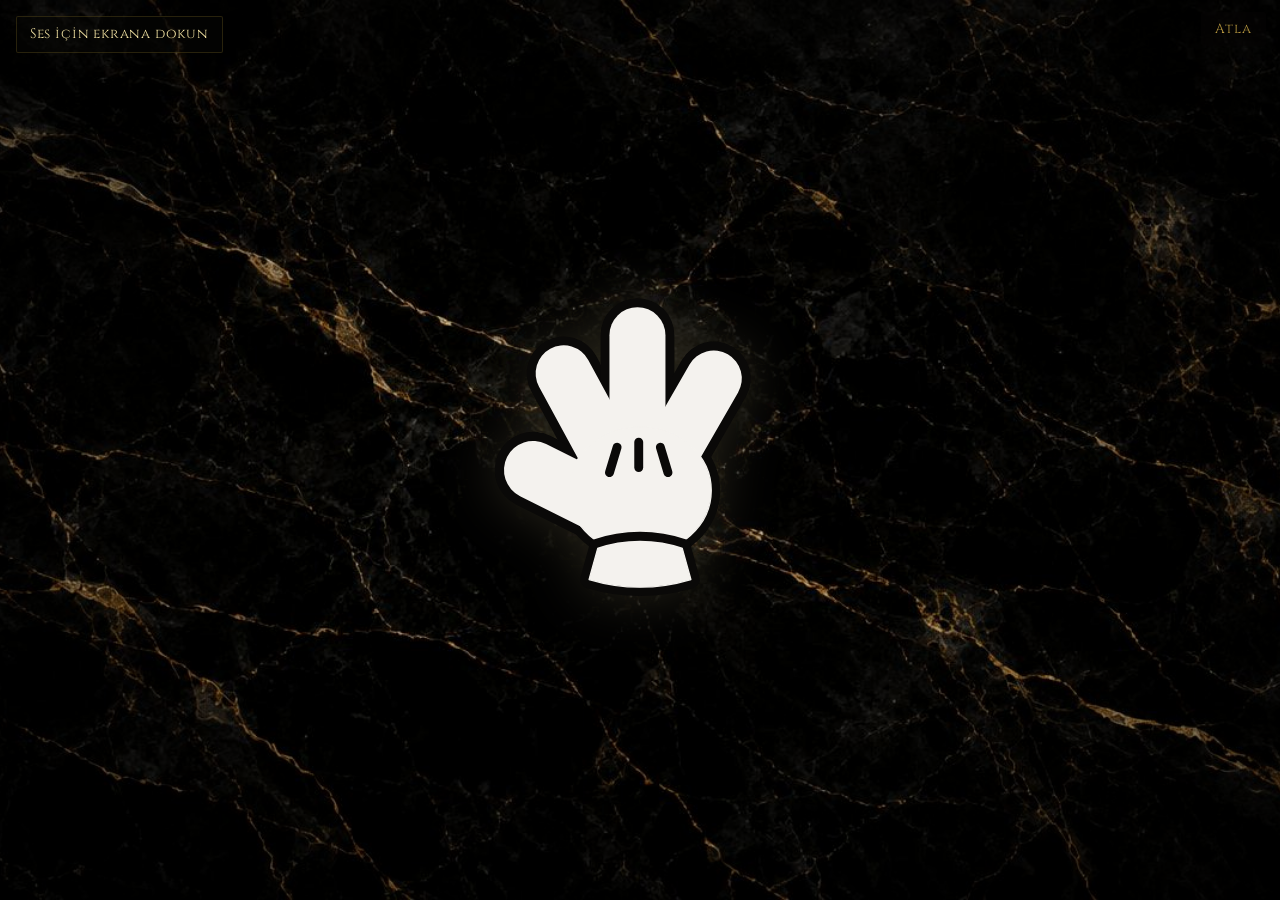
<file: index.html>
<!doctype html>
<html lang="tr">
<head>
<meta charset="utf-8">
<meta name="viewport" content="width=device-width, initial-scale=1, viewport-fit=cover">
<title>The King's Night · Burak Doğan</title>
<meta name="description" content="Burak Doğan'ın doğum günü daveti: The King's Night.">
<meta name="theme-color" content="#070605">
<meta name="robots" content="noindex">
<meta property="og:title" content="The King's Night · Burak Doğan">
<meta property="og:description" content="Sana özel bir davet var.">
<meta property="og:image" content="https://burakdogan25.com/og.jpg">
<meta property="og:type" content="website">
<link rel="icon" href="favicon.svg" type="image/svg+xml">
<link rel="preconnect" href="https://fonts.googleapis.com">
<link rel="preconnect" href="https://fonts.gstatic.com" crossorigin>
<link href="https://fonts.googleapis.com/css2?family=Cinzel:wght@400;600;700&family=Cascadia+Mono:wght@400&display=swap" rel="stylesheet">
<link rel="stylesheet" href="styles.css">
</head>
<body>
<svg width="0" height="0" style="position:absolute" aria-hidden="true" focusable="false">
  <defs>
    <linearGradient id="gold" x1="0" y1="0" x2="0" y2="1">
      <stop offset="0" stop-color="#f7e9b6"/>
      <stop offset="0.45" stop-color="#d4af37"/>
      <stop offset="0.75" stop-color="#9a7a26"/>
      <stop offset="1" stop-color="#ecd98f"/>
    </linearGradient>
    <symbol id="crown" viewBox="0 0 120 84">
      <path d="M8 62 L8 26 L34 46 L60 8 L86 46 L112 26 L112 62 Z" fill="url(#gold)" stroke="#6e5418" stroke-width="1.5" stroke-linejoin="round"/>
      <path d="M22 48 Q60 36 98 48 L98 62 L22 62 Z" fill="#5a0d19"/>
      <rect x="8" y="62" width="104" height="14" rx="3" fill="url(#gold)" stroke="#6e5418" stroke-width="1.5"/>
      <circle cx="60" cy="8" r="4" fill="#f7e9b6"/>
      <circle cx="8" cy="26" r="3.5" fill="#f7e9b6"/>
      <circle cx="112" cy="26" r="3.5" fill="#f7e9b6"/>
      <circle cx="30" cy="69" r="2.6" fill="#8d1526"/>
      <circle cx="60" cy="69" r="2.6" fill="#8d1526"/>
      <circle cx="90" cy="69" r="2.6" fill="#8d1526"/>
    </symbol>
    <symbol id="i-pin" viewBox="0 0 24 24"><path d="M12 22s7-7.2 7-12.5A7 7 0 0 0 5 9.5C5 14.8 12 22 12 22Z" fill="none" stroke="currentColor" stroke-width="1.4"/><circle cx="12" cy="9.5" r="2.4" fill="currentColor"/></symbol>
    <symbol id="i-cal" viewBox="0 0 24 24"><rect x="3.5" y="5" width="17" height="15" rx="2" fill="none" stroke="currentColor" stroke-width="1.4"/><path d="M3.5 9.5h17M8 3v4M16 3v4" stroke="currentColor" stroke-width="1.4"/><circle cx="8.5" cy="13.5" r="1" fill="currentColor"/><circle cx="12" cy="13.5" r="1" fill="currentColor"/><circle cx="15.5" cy="13.5" r="1" fill="currentColor"/><circle cx="8.5" cy="17" r="1" fill="currentColor"/><circle cx="12" cy="17" r="1" fill="currentColor"/></symbol>
    <symbol id="i-clock" viewBox="0 0 24 24"><circle cx="12" cy="12" r="8.5" fill="none" stroke="currentColor" stroke-width="1.4"/><path d="M12 7.5V12l3 2" fill="none" stroke="currentColor" stroke-width="1.4" stroke-linecap="round"/></symbol>
    <symbol id="i-gift" viewBox="0 0 24 24"><rect x="4" y="10" width="16" height="10" rx="1.5" fill="none" stroke="currentColor" stroke-width="1.4"/><path d="M3 7.5h18v2.5H3zM12 7.5V20M12 7.5c-2-3.5-5.5-3.5-5.5-1.5S10 8 12 7.5Zm0 0c2-3.5 5.5-3.5 5.5-1.5S14 8 12 7.5Z" fill="none" stroke="currentColor" stroke-width="1.4"/></symbol>
  </defs>
</svg>

<main id="stage" class="stage" aria-label="Davet">
  <div class="vignette" aria-hidden="true"></div>

  <!-- Sahne 1: eldiven, ekranı çalar -->
  <section id="scene-glove" class="scene scene-glove" aria-hidden="true">
    <div id="glove" class="glove">
      <svg class="open" viewBox="0 0 220 240" aria-hidden="true" focusable="false">
        <defs>
          <g id="g-open">
            <line class="finger" x1="88" y1="130" x2="50" y2="60"/>
            <line class="finger" x1="108" y1="122" x2="108" y2="30"/>
            <line class="finger" x1="130" y1="130" x2="168" y2="64"/>
            <line class="thumb"  x1="74" y1="160" x2="26" y2="136"/>
            <ellipse class="mass" cx="110" cy="152" rx="56" ry="50"/>
            <path class="mass" d="M80 186 L140 186 L150 222 Q110 234 70 222 Z"/>
          </g>
        </defs>
        <use class="ol" href="#g-open"/>
        <use class="fl" href="#g-open"/>
        <g class="detail">
          <path d="M74 194 Q110 182 146 194"/>
          <line x1="92" y1="118" x2="86" y2="138"/>
          <line x1="109" y1="114" x2="109" y2="134"/>
          <line x1="126" y1="118" x2="132" y2="138"/>
        </g>
      </svg>
      <svg class="fist" viewBox="0 0 220 240" aria-hidden="true" focusable="false">
        <defs>
          <g id="g-fist">
            <rect class="mass" x="52" y="70" width="116" height="104" rx="34"/>
            <circle class="mass" cx="76" cy="78" r="25"/>
            <circle class="mass" cx="110" cy="68" r="27"/>
            <circle class="mass" cx="144" cy="78" r="25"/>
            <path class="mass" d="M80 178 L140 178 L150 222 Q110 234 70 222 Z"/>
          </g>
          <g id="g-thumb">
            <rect class="mass" x="46" y="140" width="128" height="36" rx="18"/>
          </g>
        </defs>
        <use class="ol" href="#g-fist"/>
        <use class="fl" href="#g-fist"/>
        <g class="detail">
          <path d="M93 100 Q92 122 94 140"/>
          <path d="M127 100 Q128 122 126 140"/>
        </g>
        <use class="ol" href="#g-thumb"/>
        <use class="fl" href="#g-thumb"/>
        <g class="detail">
          <path d="M74 192 Q110 180 146 192"/>
          <path d="M150 150 Q160 158 152 168"/>
        </g>
      </svg>
    </div>
    <div id="ripple" class="ripple" aria-hidden="true"></div>
  </section>

  <div id="flash" class="flash" aria-hidden="true"></div>
  <div id="blackout" class="blackout" aria-hidden="true"></div>

  <!-- Sahne 2: Are you ready? -->
  <section id="scene-ready" class="scene scene-ready" aria-hidden="true">
    <div class="ready-wrap">
      <h1 class="ready">Are you ready?</h1>
      <div class="ready-rule"><span></span><i>♠</i><span></span></div>
    </div>
  </section>

  <!-- Sahne 3: yazı makinesi -->
  <section id="scene-letter" class="scene scene-letter" aria-hidden="true">
    <div class="letter-wrap">
      <pre id="letter-ghost" class="letter letter-ghost" aria-hidden="true"></pre>
      <pre id="typed" class="letter letter-typed" aria-hidden="true"></pre>
    </div>
    <p id="letter-text" class="sr-only"></p>
    <div class="letter-props" aria-hidden="true">
      <img class="prop lp-chip-a" src="prop-chip.png" alt="">
      <img class="prop lp-stack" src="prop-stack.png" alt="">
      <img class="prop lp-chip-b" src="prop-chip.png" alt="">
    </div>
  </section>

  <!-- Sahne 4: davet kartı ve katılım -->
  <section id="scene-card" class="scene scene-card">
    <article class="card" aria-labelledby="card-title">
      <span class="corner corner-tl" aria-hidden="true"><b>K</b><i>♠</i></span>
      <span class="corner corner-br" aria-hidden="true"><b>K</b><i>♠</i></span>

      <img class="card-crown" src="prop-crown.png" alt="" width="560" height="489">
      <p id="card-lead" class="card-lead gold" lang="en"></p>
      <h2 id="card-title" class="card-title gold" lang="en"></h2>
      <div class="card-rule" aria-hidden="true"><span></span><i>♠</i><span></span></div>
      <p id="card-kicker" class="card-kicker" lang="en"></p>

      <div class="facts">
        <div class="fact">
          <svg class="fact-icon" aria-hidden="true" focusable="false"><use href="#i-pin"/></svg>
          <strong id="f-place" class="fact-main" lang="en"></strong>
          <span id="f-place-sub" class="fact-sub"></span>
        </div>
        <div class="fact">
          <svg class="fact-icon" aria-hidden="true" focusable="false"><use href="#i-cal"/></svg>
          <strong id="f-date" class="fact-main"></strong>
          <span id="f-date-sub" class="fact-sub"></span>
        </div>
        <div class="fact">
          <svg class="fact-icon" aria-hidden="true" focusable="false"><use href="#i-clock"/></svg>
          <strong id="f-time" class="fact-main"></strong>
          <span id="f-time-sub" class="fact-sub"></span>
        </div>
      </div>

      <div class="dress">
        <small id="f-dress-label" lang="en"></small>
        <strong id="f-dress" class="gold" lang="en"></strong>
      </div>

      <p class="surprise">
        <svg class="fact-icon" aria-hidden="true" focusable="false"><use href="#i-gift"/></svg>
        <span id="f-surprise"></span>
      </p>

      <form id="rsvp" class="rsvp" novalidate>
        <fieldset id="step-answer" class="step">
          <legend class="question">Geliyor musun?</legend>
          <div class="choice">
            <button type="button" class="btn btn-primary" data-answer="yes">Evet, geliyorum</button>
            <button type="button" class="btn" data-answer="no">Hayır, gelemiyorum</button>
          </div>
        </fieldset>

        <div id="step-name" class="step" hidden>
          <label id="name-label" for="name" class="field-label">Adın ve soyadın</label>
          <input id="name" name="name" type="text" class="field" autocomplete="name" maxlength="80" spellcheck="false">
          <p id="name-help" class="help"></p>

          <fieldset id="companions" class="companions" hidden>
            <legend class="field-label">Yanında birini getireceksen lütfen onun da ismini gir</legend>
            <div id="companion-rows" class="companion-rows"></div>
            <button type="button" id="add-companion" class="btn-add"><span class="plus" aria-hidden="true">+</span><span>Bir kişi daha ekle</span></button>
            <p id="companions-help" class="help" role="status" aria-live="polite"></p>
          </fieldset>

          <div class="actions">
            <button type="submit" id="submit" class="btn btn-primary">Katılımımı onayla</button>
            <button type="button" id="back" class="btn btn-quiet">Geri</button>
          </div>
        </div>

        <p id="status" class="status" role="status" aria-live="polite"></p>
      </form>

      <div id="done" class="done" hidden>
        <p id="done-title" class="done-title"></p>
        <p id="done-text" class="done-text"></p>
        <button type="button" id="change" class="link">Yanıtımı değiştir</button>
      </div>

      <div class="props" aria-hidden="true">
        <img class="prop p-whisky" src="prop-whisky.png" alt="">
        <img class="prop p-stack" src="prop-stack.png" alt="">
        <img class="prop p-chip" src="prop-chip.png" alt="">
        <img class="prop p-dice" src="prop-dice.png" alt="">
        <img class="prop p-cards" src="prop-cards.png" alt="">
      </div>
    </article>

    <p class="foot">
      <button type="button" id="replay" class="link">Baştan izle</button>
    </p>
  </section>

  <div class="controls">
    <button type="button" id="skip" class="ctl">Atla</button>
  </div>
  <p id="sound-hint" class="sound-hint" hidden>Ses için ekrana dokun</p>
</main>

<script src="config.js"></script>
<script src="app.js"></script>
</body>
</html>
</file>
<file: styles.css>
/* Layout: one dark marble stage. Scenes crossfade in the center; the final invitation is a
   playing card (K♠) framed in gold, in the style of "The King's Night" poster. */
:root {
  --ink: #070605;
  --marble: #0d0b0a;
  --gold: #d4af37;
  --gold-light: #f3e3a3;
  --gold-dark: #8a6a1f;
  --gold-dim: #b4953e;
  --bordeaux: #8d1526;
  --bordeaux-bright: #b22a3e;
  --velvet: #4a0d18;
  --ivory: #f1e9d6;
  --parch: #d9cdb0;
  --hair: rgba(212, 175, 55, 0.18);
  --glass-edge: rgba(212, 175, 55, 0.3);
  --display: "Cinzel", "Trajan Pro", "Times New Roman", serif;
  --body: "Cinzel", "Trajan Pro", "Times New Roman", serif;
  --mono: "Cascadia Mono", "Cascadia Code", Consolas, "Lucida Console", "Courier New", monospace;
  --gutter-l: max(16px, env(safe-area-inset-left, 0px));
  --gutter-r: max(16px, env(safe-area-inset-right, 0px));
  /* organizer page aliases */
  --silver: var(--gold-dim);
  --mist: var(--parch);
  --glass: rgba(10, 8, 6, 0.55);
  color-scheme: dark;
}

* { box-sizing: border-box; }
html, body { height: 100%; }
body {
  margin: 0;
  background: var(--ink);
  color: var(--ivory);
  font-family: var(--body);
  font-size: 16px;
  line-height: 1.5;
  -webkit-font-smoothing: antialiased;
  overflow: hidden;
}
body.is-final { overflow: auto; }

.sr-only {
  position: absolute; width: 1px; height: 1px; overflow: hidden;
  clip: rect(0 0 0 0); clip-path: inset(50%); white-space: nowrap;
}

.gold {
  background: linear-gradient(180deg, #f7e9b6 0%, #d9b545 42%, #a07d26 68%, #efdc93 100%);
  -webkit-background-clip: text; background-clip: text;
  color: transparent; -webkit-text-fill-color: transparent;
}

/* Stage: black marble with gold veins */
.stage {
  position: relative;
  min-height: 100dvh;
  overflow: hidden;
  background: #070605 url("marble-portrait.jpg") center / cover no-repeat fixed;
}
@media (min-aspect-ratio: 1 / 1) {
  .stage { background-image: url("marble-landscape.jpg"); }
}
@supports (-webkit-touch-callout: none) {
  .stage { background-attachment: scroll; }
}
.vignette {
  position: fixed; inset: 0; pointer-events: none; z-index: 1;
  background: radial-gradient(ellipse at center, rgba(0, 0, 0, 0.1) 35%, rgba(0, 0, 0, 0.7) 100%);
}
body.is-final .stage { overflow: visible; }

/* Scenes */
.scene {
  position: absolute; inset: 0; z-index: 2;
  display: grid; place-items: center;
  padding-block: 2rem;
  padding-left: var(--gutter-l);
  padding-right: var(--gutter-r);
  opacity: 0; visibility: hidden;
  transition: opacity var(--scene-fade, 1.1s) ease, visibility 0s linear var(--scene-fade, 1.1s);
}
.scene.is-active {
  opacity: 1; visibility: visible;
  transition: opacity var(--scene-fade, 1.1s) ease;
}
body.is-final .scene:not(.scene-card) { display: none; }
body.is-final .scene-card {
  position: relative; min-height: 100dvh;
  display: flex; flex-direction: column; align-items: center;
  padding-block: clamp(1.5rem, 5vh, 3.5rem);
}
body.is-final .card { margin: auto 0; }

/* Glove */
.scene-glove { z-index: 4; }
.glove {
  width: min(54vw, 280px);
  aspect-ratio: 220 / 240;
  position: relative;
  transform-origin: 50% 60%;
  opacity: 0;
  will-change: transform, opacity;
  filter: drop-shadow(0 0 28px rgba(243, 227, 163, 0.16));
}
.glove svg { position: absolute; inset: 0; width: 100%; height: 100%; overflow: visible; }
.glove .fist { opacity: 0; }
.ol { fill: #0a0908; stroke: #0a0908; stroke-linejoin: round; stroke-linecap: round; --fw: 58px; --sw: 14px; }
.fl { fill: #f4f2ee; stroke: #f4f2ee; stroke-linejoin: round; stroke-linecap: round; --fw: 44px; --sw: 1px; }
.finger { stroke-width: var(--fw); }
.thumb { stroke-width: calc(var(--fw) * 1.04); }
.mass { stroke-width: var(--sw); }
.detail { fill: none; stroke: #0a0908; stroke-width: 7; stroke-linecap: round; stroke-linejoin: round; }

.ripple {
  position: absolute; left: 50%; top: 50%; width: 220px; height: 220px;
  margin: -110px 0 0 -110px; border-radius: 50%;
  border: 1.5px solid rgba(243, 227, 163, 0.85);
  box-shadow: 0 0 24px rgba(212, 175, 55, 0.35), inset 0 0 24px rgba(212, 175, 55, 0.2);
  opacity: 0; pointer-events: none; transform: scale(0.2);
}
.flash { position: absolute; inset: 0; z-index: 6; background: radial-gradient(circle at center, rgba(255, 244, 214, 0.9), rgba(255, 244, 214, 0.3) 60%, transparent 100%); opacity: 0; pointer-events: none; }
.blackout { position: absolute; inset: 0; z-index: 7; background: #040303; opacity: 0; pointer-events: none; }

.sound-hint {
  position: fixed; z-index: 20;
  left: calc(16px + env(safe-area-inset-left, 0px));
  top: calc(16px + env(safe-area-inset-top, 0px));
  margin: 0; padding: 0.45rem 0.8rem;
  font-family: var(--body); font-size: 0.85rem; letter-spacing: 0.06em;
  color: var(--gold-light); background: rgba(7, 6, 5, 0.55);
  border: 1px solid var(--hair); border-radius: 2px;
}

/* Are you ready? */
.ready-wrap { text-align: center; }
.ready {
  margin: 0;
  font-family: var(--display);
  font-weight: 600;
  font-size: clamp(2.1rem, 8.2vw, 5.4rem);
  letter-spacing: 0.04em;
  line-height: 1.1;
  color: var(--bordeaux-bright);
  text-shadow: 0 0 30px rgba(178, 42, 62, 0.35), 0 2px 2px rgba(0, 0, 0, 0.8);
  text-wrap: balance;
}
.ready-rule, .card-rule {
  display: flex; align-items: center; justify-content: center; gap: 0.7rem;
  margin: 1.4rem auto 0; color: var(--gold);
}
.ready-rule span, .card-rule span { display: block; width: 72px; height: 1px; background: linear-gradient(90deg, transparent, var(--gold), transparent); }
.ready-rule i, .card-rule i { font-style: normal; font-size: 1.1rem; line-height: 1; }

/* Letter */
.letter-wrap {
  position: relative; width: min(100%, 40ch);
  padding: 1.6rem 1.4rem;
  background: radial-gradient(ellipse at center, rgba(4, 3, 3, 0.75), rgba(4, 3, 3, 0.35) 60%, transparent 100%);
}
.letter-ghost { visibility: hidden; }
.letter-typed { position: absolute; inset: 1.6rem 1.4rem; }
.letter {
  width: 100%;
  margin: 0;
  font-family: var(--mono);
  font-size: clamp(0.92rem, 2.6vw, 1.05rem);
  line-height: 1.8;
  color: var(--bordeaux-bright);
  text-shadow: 0 1px 2px rgba(0, 0, 0, 0.9);
  white-space: pre-wrap;
  overflow-wrap: anywhere;
}
.cursor {
  display: inline-block; width: 0.55ch; height: 1.05em; vertical-align: -0.18em;
  background: var(--gold); margin-left: 1px;
  animation: blink 1s steps(2, start) infinite;
}
@keyframes blink { to { visibility: hidden; } }

/* Card (K♠) */
.card {
  position: relative;
  width: min(100%, 31rem);
  padding: clamp(2.6rem, 7vw, 3.6rem) clamp(1.3rem, 5vw, 2.4rem) clamp(8rem, 34vw, 12rem);
  text-align: center;
  background:
    linear-gradient(180deg, rgba(10, 8, 6, 0.5), rgba(10, 8, 6, 0.72)),
    radial-gradient(circle at 50% 0%, rgba(212, 175, 55, 0.1), transparent 55%);
  border: 1.5px solid var(--gold);
  border-radius: 18px;
  box-shadow:
    0 0 0 5px #070605,
    0 0 0 6.5px rgba(212, 175, 55, 0.55),
    0 40px 90px rgba(0, 0, 0, 0.8),
    inset 0 0 60px rgba(0, 0, 0, 0.5);
  overflow: hidden;
}
.corner {
  position: absolute; display: grid; justify-items: center; line-height: 0.9;
  font-family: var(--display); font-weight: 700; color: var(--gold);
}
.corner b { font-size: clamp(1.6rem, 5vw, 2.2rem); }
.corner i { font-style: normal; font-size: clamp(1.1rem, 3.4vw, 1.5rem); }
.corner-tl { top: 0.9rem; left: 1rem; }
.corner-br { bottom: 0.9rem; right: 1rem; transform: rotate(180deg); }

.card-crown { width: clamp(120px, 38vw, 190px); height: auto; display: block; margin: 0 auto 0.5rem; filter: drop-shadow(0 10px 18px rgba(0, 0, 0, 0.75)); }
.card-lead { margin: 0; font-family: var(--display); font-weight: 600; font-size: clamp(1rem, 3.2vw, 1.3rem); letter-spacing: 0.3em; }
.card-title {
  margin: 0.1rem 0 0; font-family: var(--display); font-weight: 700;
  font-size: clamp(2rem, 9vw, 3.4rem); letter-spacing: 0.05em; line-height: 1.05;
  text-wrap: balance;
}
.card-rule { margin-top: 0.9rem; }
.card-rule span { width: 56px; }
.card-kicker { margin: 0.7rem 0 0; font-family: var(--display); font-size: clamp(0.78rem, 2.6vw, 0.95rem); letter-spacing: 0.42em; text-transform: uppercase; color: var(--gold-dim); }

.facts {
  display: grid; grid-template-columns: 1fr 1fr 1fr;
  margin: 1.9rem 0 0; padding: 0.2rem 0;
}
.fact { display: grid; justify-items: center; gap: 0.3rem; padding: 0.4rem 0.3rem; min-width: 0; }
.fact + .fact { border-left: 1px solid rgba(212, 175, 55, 0.35); }
.fact-icon { width: 24px; height: 24px; color: var(--gold); }
.fact-main { font-family: var(--display); font-weight: 600; font-size: clamp(0.82rem, 3vw, 1.05rem); letter-spacing: 0.04em; color: var(--gold-light); text-transform: uppercase; overflow-wrap: anywhere; }
.fact-sub { font-family: var(--display); font-size: clamp(0.62rem, 2.2vw, 0.74rem); letter-spacing: 0.22em; text-transform: uppercase; color: var(--gold-dim); }
@media (max-width: 400px) {
  .facts { grid-template-columns: 1fr; }
  .fact + .fact { border-left: 0; border-top: 1px solid rgba(212, 175, 55, 0.3); }
}

.dress {
  position: relative; margin: 1.7rem auto 0; padding: 0.7rem 1.4rem 0.8rem;
  width: min(100%, 22rem);
  border: 1px solid var(--gold); border-radius: 6px;
  box-shadow: inset 0 0 0 3px #0a0806, inset 0 0 0 4px rgba(212, 175, 55, 0.6);
  display: grid; gap: 0.15rem;
}
.dress small { font-family: var(--display); font-size: 0.7rem; letter-spacing: 0.36em; text-transform: uppercase; color: var(--gold-dim); }
.dress strong { font-family: var(--display); font-weight: 700; font-size: clamp(1.2rem, 5vw, 1.7rem); letter-spacing: 0.08em; text-transform: uppercase; }

.surprise {
  margin: 1.5rem 0 0; display: grid; justify-items: center; gap: 0.4rem;
  font-family: var(--display); font-size: clamp(0.78rem, 2.8vw, 0.95rem); letter-spacing: 0.3em; text-transform: uppercase; color: var(--gold-light);
}

/* RSVP */
.rsvp { margin-top: 2rem; padding-top: 1.6rem; border-top: 1px solid var(--hair); }
.step { border: 0; padding: 0; margin: 0; min-width: 0; }
.question { padding: 0; margin: 0 0 1rem; text-align: center; font-family: var(--body); font-weight: 600; font-size: 1.15rem; letter-spacing: 0.1em; color: var(--gold-light); width: 100%; }
.choice { display: grid; grid-template-columns: 1fr 1fr; gap: 0.75rem; }
@media (max-width: 430px) { .choice { grid-template-columns: 1fr; } }

.btn {
  font-family: var(--display); font-weight: 600; font-size: 0.92rem; letter-spacing: 0.08em; line-height: 1.2;
  padding: 1rem 1.1rem;
  border-radius: 3px;
  border: 1px solid var(--gold);
  background: transparent; color: var(--gold-light);
  cursor: pointer;
  transition: background 0.25s ease, color 0.25s ease, border-color 0.25s ease, transform 0.15s ease;
}
.btn:hover { background: rgba(212, 175, 55, 0.12); }
.btn:active { transform: translateY(1px); }
.btn-primary {
  background: linear-gradient(180deg, #f3e3a3 0%, #d4af37 55%, #a8862a 100%);
  color: #1a1206; border-color: #f3e3a3;
  box-shadow: 0 6px 18px rgba(0, 0, 0, 0.5);
}
.btn-primary:hover { background: linear-gradient(180deg, #fbefbf 0%, #dfbb45 55%, #b4912e 100%); color: #1a1206; }
.btn-quiet { border-color: transparent; color: var(--gold-dim); }
.btn-quiet:hover { background: transparent; color: var(--gold-light); }
.btn:disabled { opacity: 0.55; cursor: default; transform: none; }
.btn:focus-visible, .link:focus-visible, .ctl:focus-visible, .field:focus-visible {
  outline: 2px solid var(--gold-light); outline-offset: 3px;
}

.field-label { display: block; color: var(--parch); font-size: 0.85rem; letter-spacing: 0.08em; margin-bottom: 0.4rem; text-align: left; }
.field {
  display: block; width: 100%;
  font-family: var(--body); font-size: 1.2rem; color: var(--ivory);
  background: transparent; border: 0; border-bottom: 1px solid var(--gold-dim);
  border-radius: 0; padding: 0.4rem 0 0.5rem; outline: none;
  transition: border-color 0.25s ease;
}
.field:focus { border-bottom-color: var(--gold-light); }
.field::placeholder { color: rgba(217, 205, 176, 0.45); }
.field[aria-invalid="true"] { border-bottom-color: var(--bordeaux-bright); }
.help { margin: 0.5rem 0 0; min-height: 1.4em; font-size: 0.85rem; color: var(--parch); text-align: left; }
.help.is-error { color: #e08a97; }
/* Yanında getirilen kişiler */
.companions { border: 0; padding: 0; margin: 1.1rem 0 0; min-width: 0; }
.companions > legend { padding: 0; line-height: 1.5; margin-bottom: 0.6rem; }
.companion-rows { display: grid; gap: 0.7rem; }
.companion-row { display: flex; align-items: flex-end; gap: 0.5rem; }
.companion-row .field { flex: 1 1 auto; min-width: 0; }
.row-remove {
  flex: 0 0 auto; width: 2.75rem; height: 2.75rem;
  font-family: var(--body); font-size: 1.4rem; line-height: 1;
  color: var(--gold-dim); background: transparent;
  border: 1px solid rgba(212, 175, 55, 0.3); border-radius: 3px; cursor: pointer;
  transition: color 0.25s ease, border-color 0.25s ease;
}
.row-remove:hover { color: #e08a97; border-color: #e08a97; }
.btn-add {
  display: inline-flex; align-items: center; gap: 0.6rem;
  margin-top: 0.9rem; padding: 0.55rem 0.9rem 0.55rem 0.55rem; min-height: 2.75rem;
  font-family: var(--display); font-weight: 600; font-size: 0.82rem; letter-spacing: 0.08em;
  color: var(--gold-light); background: transparent;
  border: 1px dashed rgba(212, 175, 55, 0.55); border-radius: 3px; cursor: pointer;
  transition: background 0.25s ease, border-color 0.25s ease;
}
.btn-add:hover { background: rgba(212, 175, 55, 0.1); border-color: var(--gold); }
.btn-add .plus {
  display: grid; place-items: center; width: 1.6rem; height: 1.6rem;
  font-family: var(--body); font-size: 1.15rem; line-height: 1;
  color: #1a1206; background: linear-gradient(180deg, #f3e3a3 0%, #d4af37 100%); border-radius: 50%;
}
.btn-add[hidden] { display: none; }
.row-remove:focus-visible, .btn-add:focus-visible { outline: 2px solid var(--gold-light); outline-offset: 3px; }

.actions { display: flex; flex-wrap: wrap; gap: 0.75rem; margin-top: 1.25rem; }
.actions .btn-primary { flex: 1 1 12rem; }
.status { margin: 1rem 0 0; min-height: 1.4em; text-align: center; color: var(--parch); font-size: 0.9rem; }
.status.is-error { color: #e08a97; }

.done { text-align: center; margin-top: 2rem; padding-top: 1.6rem; border-top: 1px solid var(--hair); }
.done-title { margin: 0; font-family: var(--display); font-size: 1.35rem; color: var(--gold-light); letter-spacing: 0.04em; }
.done-text { margin: 0.6rem 0 1rem; color: var(--parch); font-size: 0.95rem; }

.link {
  font-family: var(--body); font-size: 0.85rem; letter-spacing: 0.06em; color: var(--gold-dim);
  background: none; border: 0; padding: 0.4rem; cursor: pointer;
  text-decoration: underline; text-underline-offset: 0.3em; text-decoration-color: rgba(212, 175, 55, 0.35);
}
.link:hover { color: var(--gold-light); }
.foot { margin: 1.5rem 0 0; text-align: center; }

/* Props: whisky, chips, dice and cards along the bottom of the card */
.props { position: absolute; left: 0; right: 0; bottom: 0; height: clamp(120px, 32vw, 180px); pointer-events: none; }
.prop { position: absolute; display: block; width: auto; filter: drop-shadow(0 10px 12px rgba(0, 0, 0, 0.75)); }
.p-whisky { left: 2%; bottom: 5%; height: 94%; }
.p-stack { left: 23%; bottom: 7%; height: 62%; }
.p-chip { left: 37%; bottom: 3%; height: 40%; animation: spin 12s linear infinite; }
.p-dice { left: 52%; bottom: 11%; height: 32%; }
.p-cards { left: 61%; bottom: 7%; height: 58%; }
@keyframes spin { to { transform: rotate(360deg); } }

/* Chips spinning while the letter is typed */
.letter-props { position: absolute; left: 0; right: 0; bottom: 0; height: clamp(110px, 24vh, 190px); pointer-events: none; }
.letter-props .prop { opacity: 0.95; }
.lp-chip-a { left: 6%; bottom: 14%; height: 56%; animation: spin 11s linear infinite; }
.lp-stack { right: 6%; bottom: 10%; height: 78%; }
.lp-chip-b { right: 22%; bottom: 6%; height: 44%; animation: spin 15s linear infinite reverse; }

/* Controls */
.controls {
  position: fixed; z-index: 20;
  top: calc(12px + env(safe-area-inset-top, 0px));
  right: calc(14px + env(safe-area-inset-right, 0px));
}
.ctl {
  font-family: var(--body); font-size: 0.85rem; letter-spacing: 0.08em; color: var(--gold-dim);
  background: rgba(7, 6, 5, 0.45); border: 1px solid transparent; border-radius: 2px;
  padding: 0.45rem 0.8rem; cursor: pointer;
  transition: color 0.25s ease, border-color 0.25s ease;
}
.ctl:hover { color: var(--gold-light); border-color: var(--hair); }

@media (prefers-reduced-motion: reduce) {
  .scene, .btn, .field, .ctl { transition: none; }
  .cursor { animation: none; }
  .prop { animation: none; }
}
</file>
